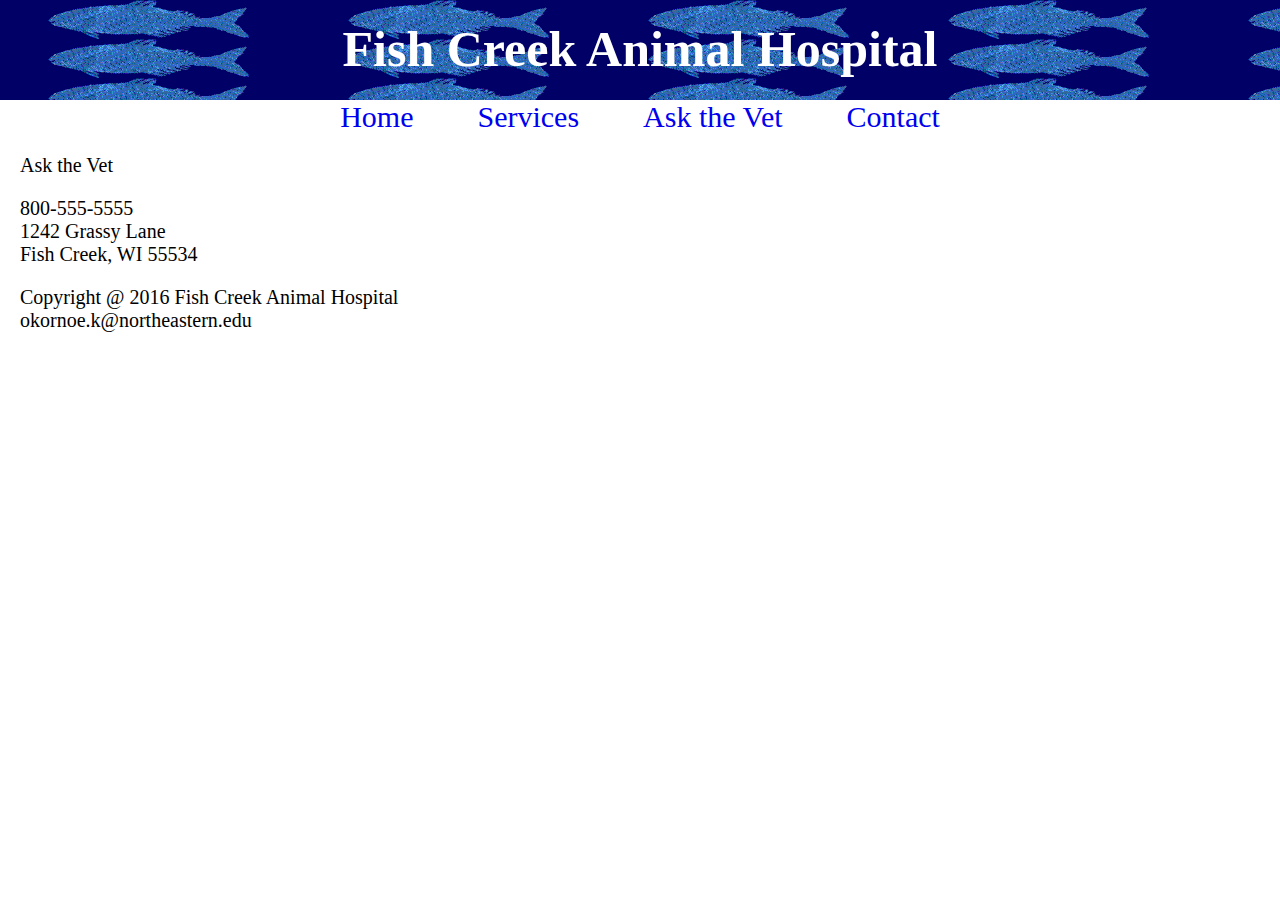
<file: AskTheVet.html>
<!DOCTYPE html>
<html lang="en">
<head>
    <meta charset="UTF-8">
    <meta name="viewport" content="width=device-width, initial-scale=1.0">
    <link href="css/style.css" rel="stylesheet">
    <title>Fish Creek Animal Hospital</title>
</head>
<body>
    <div id="banner">
        <p>Fish Creek Animal Hospital</p>
    </div>

    <nav>
        <a href="index.html">Home</a>
        <a href="services.html">Services</a>
        <a href="AskTheVet.html">Ask the Vet</a>
        <a href="Contact.html">Contact</a>
    </nav>
    <div class="main-body">
        <p>Ask the Vet</p>
        <div class="address">
            <p> 800-555-5555<br>
                1242 Grassy Lane<br>
                Fish Creek, WI 55534
            </p>
        </div>

        <div class="footer">
            <p>Copyright @ 2016 Fish Creek Animal Hospital<br>
                okornoe.k@northeastern.edu
            </p>
        </div>
    </div>
    
</body>
</html>
</file>
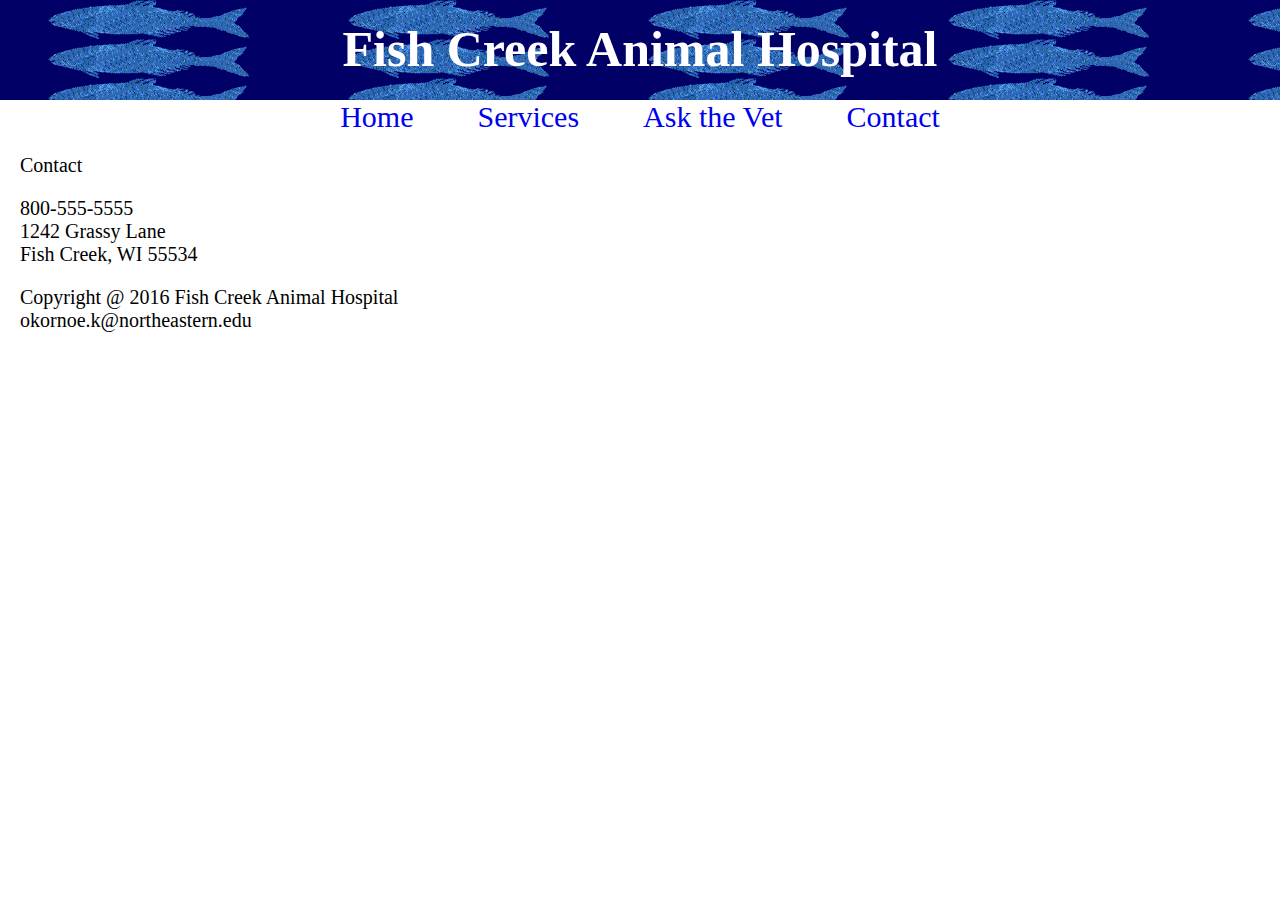
<file: Contact.html>
<!DOCTYPE html>
<html lang="en">
<head>
    <meta charset="UTF-8">
    <meta name="viewport" content="width=device-width, initial-scale=1.0">
    <link href="css/style.css" rel="stylesheet">
    <title>Fish Creek Animal Hospital</title>
</head>
<body>
    <div id="banner">
        <p>Fish Creek Animal Hospital</p>
    </div>

    <nav>
        <a href="index.html">Home</a>
        <a href="services.html">Services</a>
        <a href="AskTheVet.html">Ask the Vet</a>
        <a href="Contact.html">Contact</a>
    </nav>
    <div class="main-body">
        <p>Contact</p>
        <div class="address">
            <p> 800-555-5555<br>
                1242 Grassy Lane<br>
                Fish Creek, WI 55534
            </p>
        </div>

        <div class="footer">
            <p>Copyright @ 2016 Fish Creek Animal Hospital<br>
                okornoe.k@northeastern.edu
            </p>
        </div>
    </div>
    
</body>
</html>
</file>
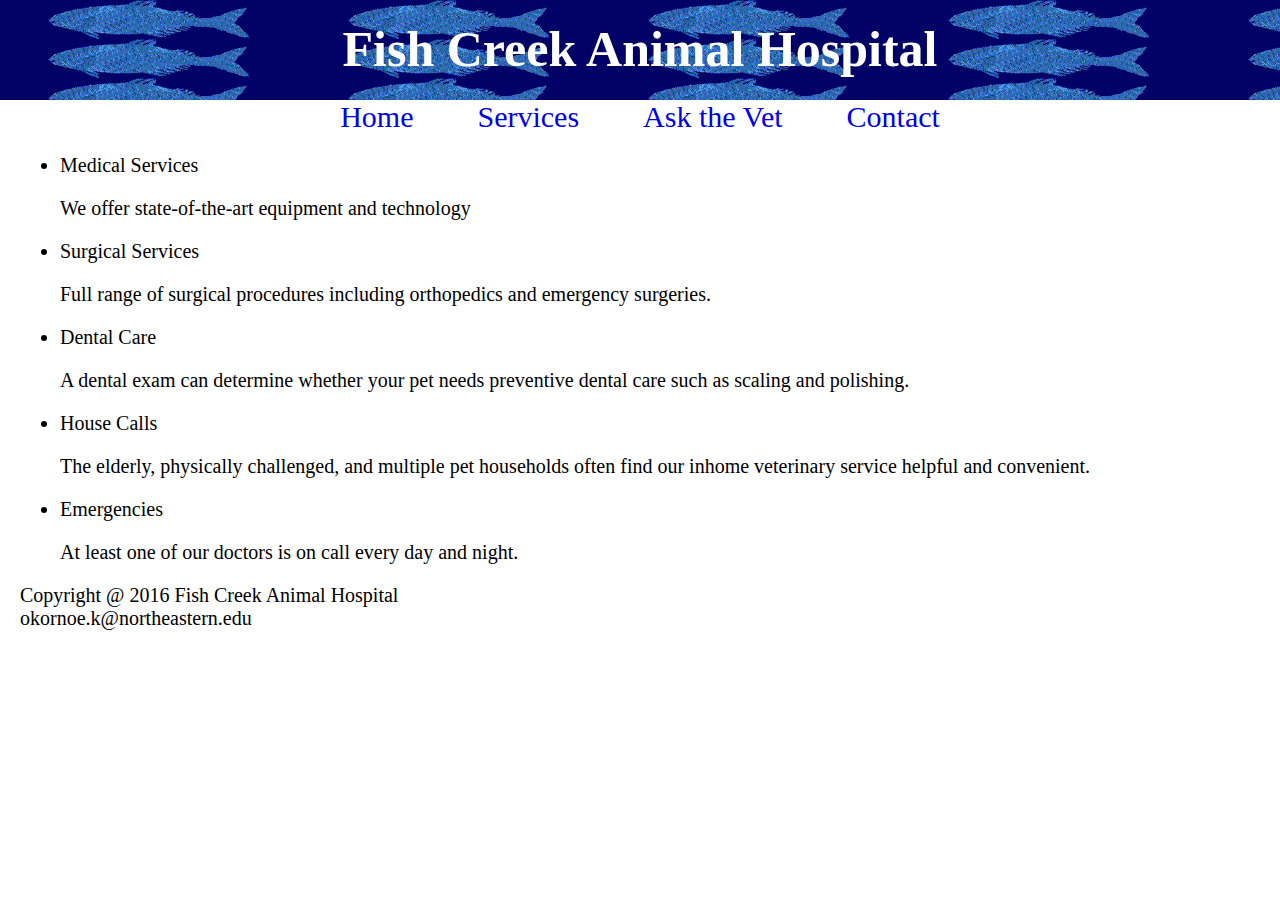
<file: services.html>
<!DOCTYPE html>
<html lang="en">
<head>
    <meta charset="UTF-8">
    <meta name="viewport" content="width=device-width, initial-scale=1.0">
    <link href="css/style.css" rel="stylesheet">
    <title>Fish Creek Animal Hospital</title>
</head>
<body>
    <div id="banner">
        <p>Fish Creek Animal Hospital</p>
    </div>

    <nav>
        <a href="index.html">Home</a>
        <a href="services.html">Services</a>
        <a href="AskTheVet.html">Ask the Vet</a>
        <a href="Contact.html">Contact</a>
    </nav>
    <div class="main-body">
        <div class="main">
            <ul>
                <li>Medical Services</li>
                    <p>We offer state-of-the-art equipment and technology</p>
                <li>Surgical Services</li>
                    <p>Full range of surgical procedures including orthopedics and emergency surgeries.</p>
                <li>Dental Care</li>
                    <p>A dental exam can determine whether your pet needs preventive dental care such
                        as scaling and polishing.</p>
                <li>House Calls</li>
                    <p>The elderly, physically challenged, and multiple pet households often find our 
                        inhome veterinary service helpful and convenient.</p>
                <li>Emergencies</li>
                    <p>At least one of our doctors is on call every day and night.</p>
            </ul>
        </div>
        
        <div class="footer">
            <p>Copyright @ 2016 Fish Creek Animal Hospital<br>
                okornoe.k@northeastern.edu
            </p>
        </div>
    </div>
    
</body>
</html>
</file>
<file: css/style.css>
* { box-sizing: border-box; }
body {
    margin: 0px;
}
#banner p{
    background-image: url(../imgs/lilfish.gif);
    font-size: 50px;
    font-weight: bold;
    height: 100px;
    color: white;
    text-align: center;
    padding: 0px;
    padding-top: 20px;
    padding-bottom: 0px;
    margin-bottom: 0px;
    margin: 0px;
}

nav {
    text-align: center;
    
}

nav a {
    margin: 30px;
    text-decoration: none;
    font-size: 30px;
}

.term-head{
    font-weight: bold;
}

.main-body {
    margin-left: 20px;
    font-size: 20px;
}

footer a {
    text-decoration: none;
}
</file>
